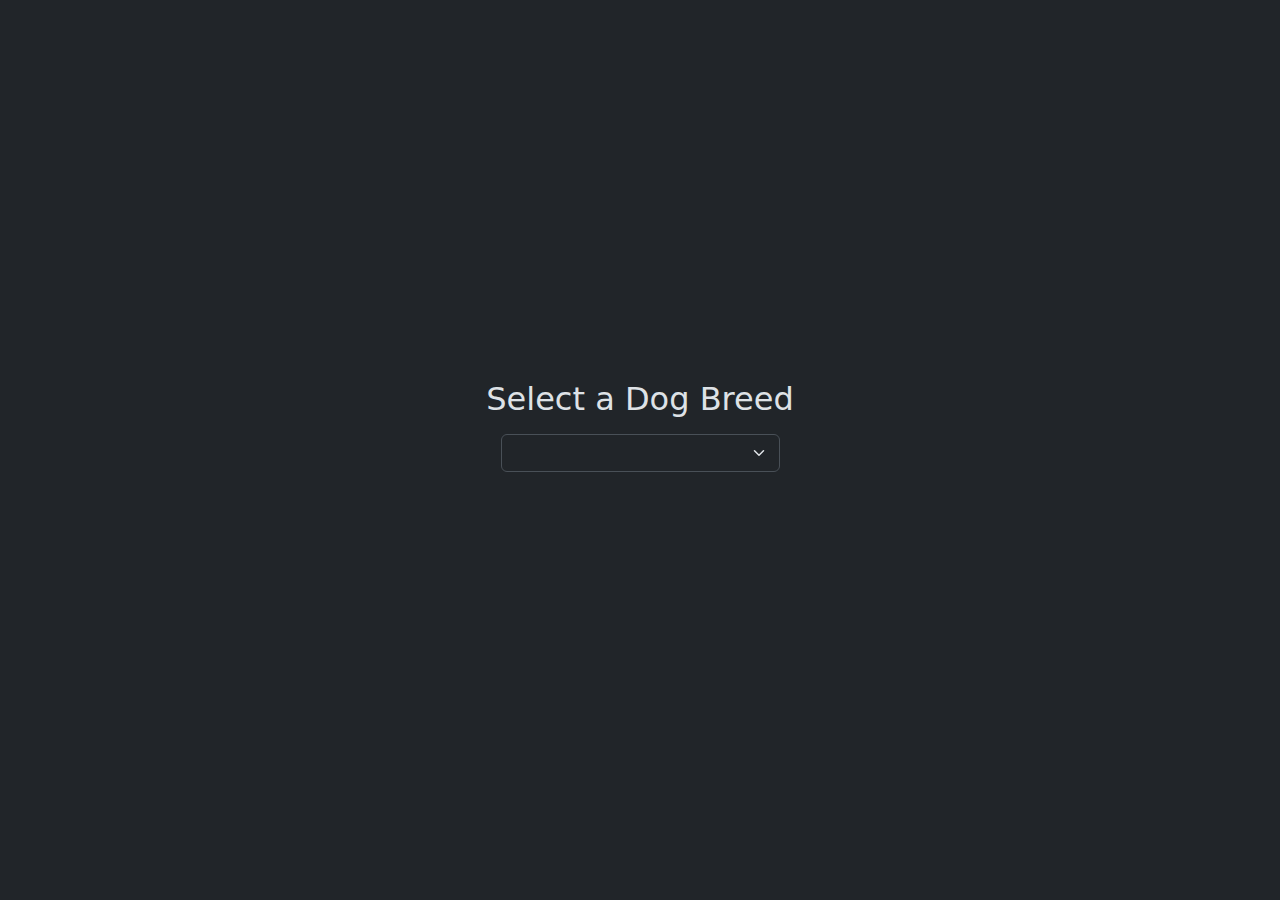
<file: index.html>
<!DOCTYPE html>
<html lang="en">

<head>
    <meta charset="UTF-8">
    <meta name="viewport" content="width=device-width, initial-scale=1.0">
    <title>Fetch Get Query API</title>
    <link href="https://cdn.jsdelivr.net/npm/bootstrap@5.3.3/dist/css/bootstrap.min.css" rel="stylesheet"
        integrity="sha384-QWTKZyjpPEjISv5WaRU9OFeRpok6YctnYmDr5pNlyT2bRjXh0JMhjY6hW+ALEwIH" crossorigin="anonymous">
    <link rel="stylesheet" href="style.css">
</head>

<body data-bs-theme="dark">

    <div class="container d-flex flex-column align-items-center justify-content-center">
        <h1 class="h2 mb-3">Select a Dog Breed</h1>
        <select class="form-select" aria-label="Default select example" id="breed-list">
            <!-- <option value=""></option> -->
        </select>
        <div id="img-container"></div>
    </div>


    <script src="https://cdn.jsdelivr.net/npm/bootstrap@5.3.3/dist/js/bootstrap.bundle.min.js"
        integrity="sha384-YvpcrYf0tY3lHB60NNkmXc5s9fDVZLESaAA55NDzOxhy9GkcIdslK1eN7N6jIeHz"
        crossorigin="anonymous"></script>
    <script src="script.js"></script>
</body>

</html>
</file>
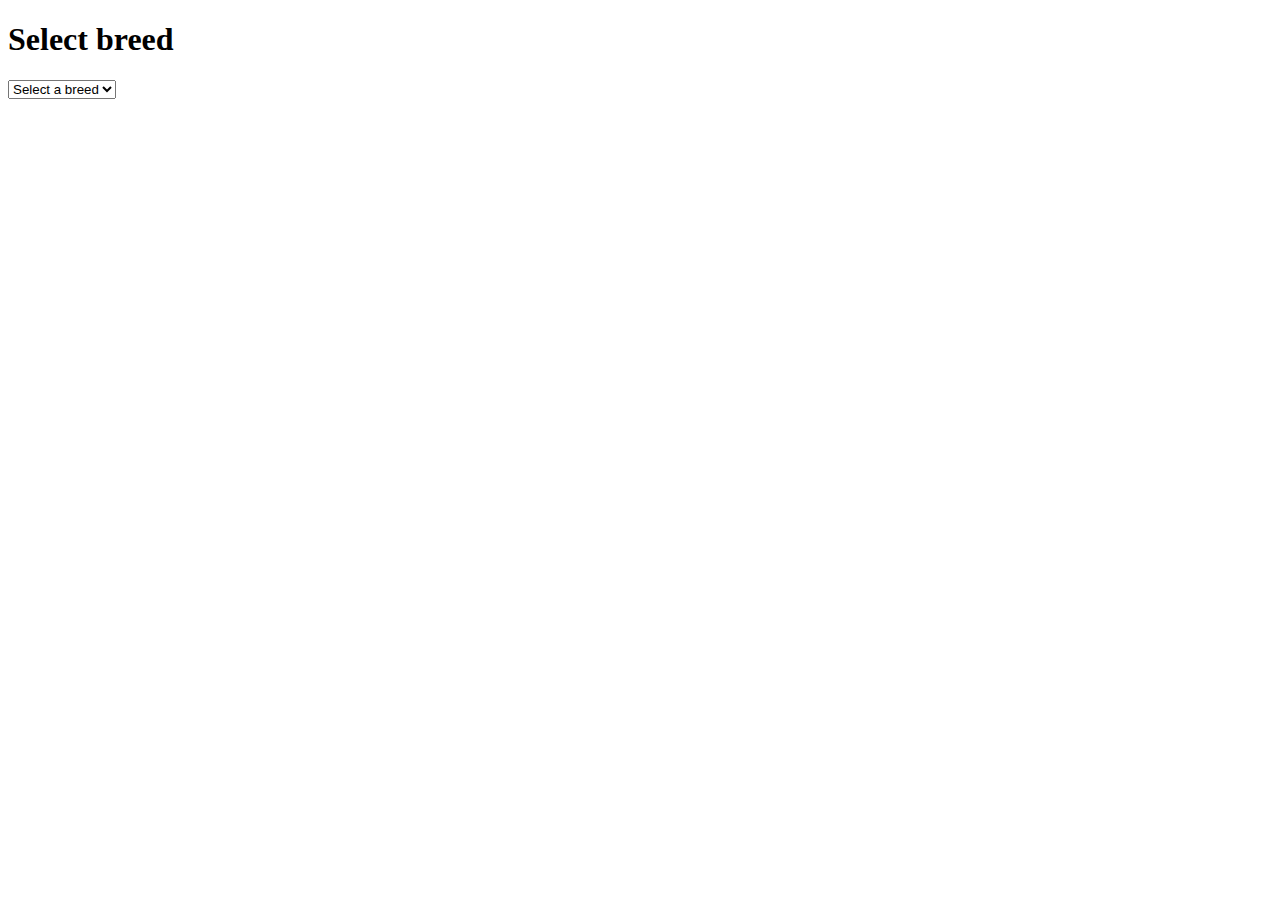
<file: logic/index.html>
<!DOCTYPE html>
<html lang="en">
  <head>
    <meta charset="UTF-8" />
    <meta name="viewport" content="width=device-width, initial-scale=1.0" />
    <title>DOG API</title>
  </head>
  <body>
    <!-- <h1>Random Dog API</h1>
    <button id="btn-random-image">Fetch Dog</button>
    <div id="dog-container">Dog image will apper here</div> -->

    <h1>Select breed</h1>
    <select id="breed-dropdown">
      <option>Select a breed</option>
    </select>
    <div id="dog-image"></div>

    <!-- <h1>List Sub-breeds</h1>
    <button id="btn-get-sub-breed">Sub Breed</button>
    <ul id="sub-breed-list"></ul> -->

    <script src="script.js"></script>
  </body>
</html>
</file>
<file: style.css>
.container {
    min-height: 100dvh;
}

#img-container {
    max-width: 800px;
    max-height: 700px;
    margin: 24px 0;
    perspective: 1000px;
}

#img-container img {
    width: 100%;
    height: 100%;
    object-fit: contain;
    border-radius: 12px;
    transition: transform 0.5s ease;
}

#img-container:hover img {
    transform: rotateY(180deg);
}

@media(min-width:992px) {
    select {
        width: 25% !important;
    }
}
</file>
